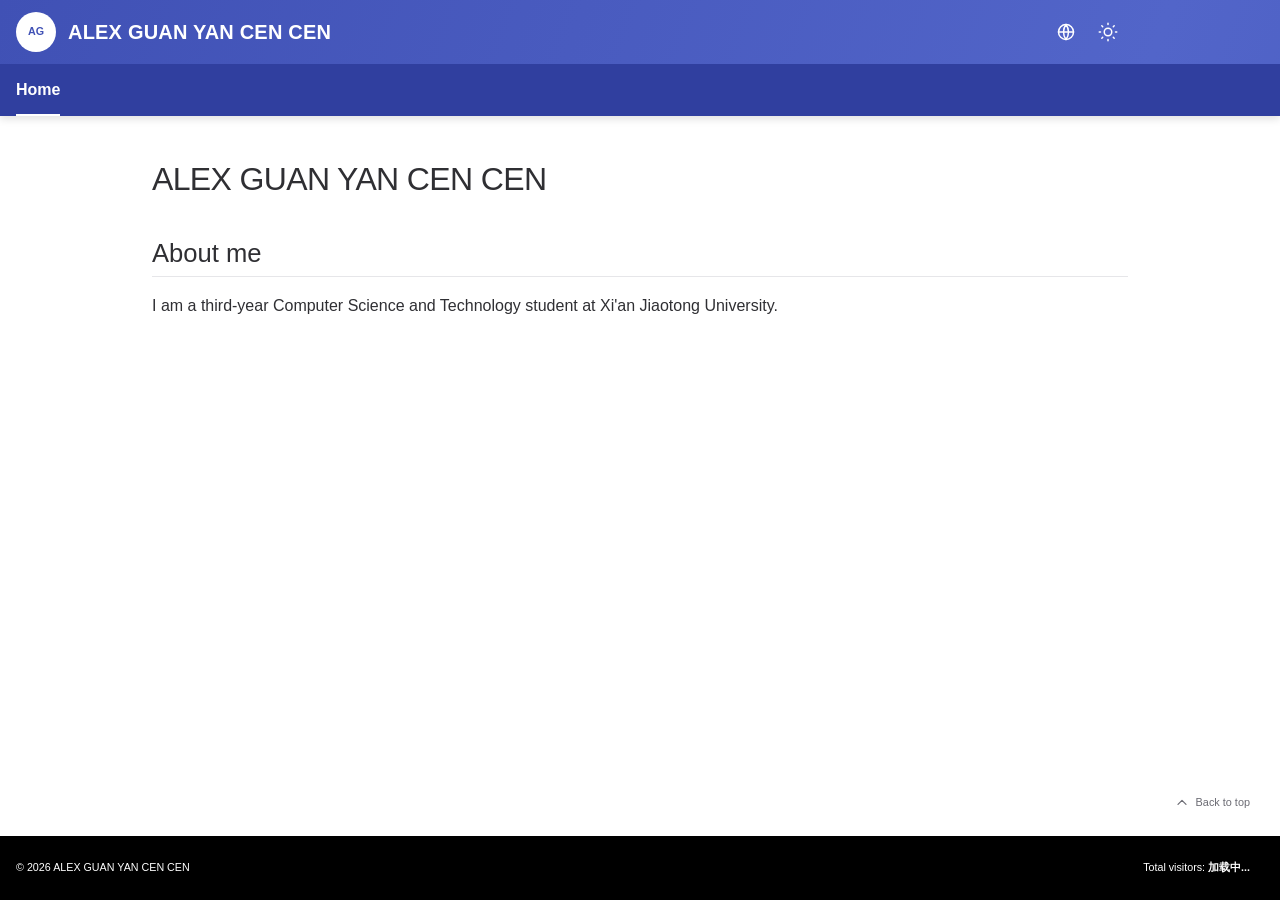
<file: index.html>
<!doctype html>
<html lang="zh-CN">
  <head>
    <meta charset="UTF-8" />
    <meta
      name="viewport"
      content="width=device-width, initial-scale=1.0"
    />

    <meta
      name="description"
      content="我是一名西安交通大学计算机科学与技术专业的大三学生。"
    />

    <meta name="theme-color" content="#4051b5" />

    <title>主页 - ALEX GUAN YAN CEN CEN @ XJTU</title>

    <link
      rel="icon"
      href="favicon.svg"
      type="image/svg+xml"
    />

    <link rel="stylesheet" href="styles.css?v=4" />
    <script src="script.js?v=4" defer></script>
  </head>

  <body>
    <a
      class="skip-link"
      href="#main-content"
      data-i18n="skipToContent"
    >
      跳转至内容
    </a>

    <header class="top-header">
      <div class="header-main">
        <div class="header-inner">
          <button
            class="icon-button menu-button"
            type="button"
            aria-label="打开导航"
            aria-expanded="false"
            aria-controls="mobile-drawer"
          >
            <svg viewBox="0 0 24 24" aria-hidden="true">
              <path d="M4 7h16M4 12h16M4 17h16"></path>
            </svg>
          </button>

          <a class="site-identity" href="#home">
            <span class="site-avatar" aria-hidden="true">
              AG
            </span>

            <span class="site-title">
              ALEX GUAN YAN CEN CEN
            </span>
          </a>

          <div class="header-tools">
            <div class="language-menu">
              <button
                class="icon-button language-button"
                type="button"
                aria-label="选择语言"
                aria-expanded="false"
              >
                <svg viewBox="0 0 24 24" aria-hidden="true">
                  <circle cx="12" cy="12" r="9"></circle>

                  <path
                    d="M3 12h18M12 3a15 15 0 0 1 0 18M12 3a15 15 0 0 0 0 18"
                  ></path>
                </svg>
              </button>

              <div class="language-panel" hidden>
                <p data-i18n="languageLabel">
                  语言
                </p>

                <button
                  type="button"
                  data-lang="zh"
                  aria-pressed="true"
                >
                  中文
                </button>

                <button
                  type="button"
                  data-lang="en"
                  aria-pressed="false"
                >
                  English
                </button>

                <button
                  type="button"
                  data-lang="es"
                  aria-pressed="false"
                >
                  Español
                </button>
              </div>
            </div>

            <button
              class="icon-button theme-button"
              type="button"
              aria-label="切换深色模式"
              aria-pressed="false"
            >
              <svg
                class="light-icon"
                viewBox="0 0 24 24"
                aria-hidden="true"
              >
                <path
                  d="M12 3V1.5M12 22.5V21M3 12H1.5M22.5 12H21M5.64 5.64 4.58 4.58M19.42 19.42l-1.06-1.06M18.36 5.64l1.06-1.06M4.58 19.42l1.06-1.06"
                ></path>

                <circle cx="12" cy="12" r="4.5"></circle>
              </svg>

              <svg
                class="dark-icon"
                viewBox="0 0 24 24"
                aria-hidden="true"
              >
                <path
                  d="M20.5 14.5A8.5 8.5 0 0 1 9.5 3.5a8.5 8.5 0 1 0 11 11Z"
                ></path>
              </svg>
            </button>
          </div>
        </div>
      </div>

      <nav class="header-tabs" aria-label="主导航">
        <div class="tabs-inner">
          <a
            class="active"
            href="#home"
            data-i18n="navHome"
          >
            主页
          </a>
        </div>
      </nav>
    </header>

    <div class="drawer-overlay" hidden></div>

    <aside
      id="mobile-drawer"
      class="mobile-drawer"
      aria-label="移动导航"
    >
      <div class="drawer-profile">
        <span class="drawer-avatar" aria-hidden="true">
          AG
        </span>

        <strong>ALEX GUAN YAN CEN CEN</strong>
      </div>

      <nav aria-label="移动页面导航">
        <a
          class="drawer-home"
          href="#home"
          data-i18n="navHome"
        >
          主页
        </a>

        <a href="#about" data-i18n="navAbout">
          个人简介
        </a>
      </nav>
    </aside>

    <div class="page-layout">
      <main id="main-content" class="article">
        <article id="home">
          <h1>ALEX GUAN YAN CEN CEN</h1>

          <section id="about" class="article-section">
            <h2>
              <span data-i18n="aboutTitle">
                个人简介
              </span>

              <a
                class="heading-anchor"
                href="#about"
                aria-label="个人简介"
              >
                ¶
              </a>
            </h2>

            <p data-i18n="aboutBody">
              我是一名西安交通大学计算机科学与技术专业的大三学生。
            </p>
          </section>
        </article>
      </main>
    </div>

    <a class="back-to-top" href="#home">
      <svg viewBox="0 0 24 24" aria-hidden="true">
        <path d="m6 14 6-6 6 6"></path>
      </svg>

      <span data-i18n="backToTop">
        回到页面顶部
      </span>
    </a>

    <footer class="site-footer">
      <div class="footer-inner">
        <span>
          © <span id="current-year">2026</span>
          ALEX GUAN YAN CEN CEN
        </span>

        <span class="visitor-counter">
          <span data-i18n="visitorCountLabel">
            历史访问人数：
          </span>

          <strong id="visitor-count">
            加载中...
          </strong>
        </span>
      </div>
    </footer>
  </body>
</html>
</file>
<file: styles.css>
:root {
  --primary: #4051b5;
  --primary-dark: #303f9f;
  --accent: #526cfe;
  --header-text: #ffffff;
  --background: #ffffff;
  --surface: #ffffff;
  --text: #2f2f33;
  --muted: #6b6b73;
  --border: #e6e6e9;
  --hover: rgba(64, 81, 181, 0.08);
  --code-bg: #f5f5f5;
  --footer: #2e303e;
  --shadow: 0 0.2rem 0.5rem rgba(0, 0, 0, 0.12);
  --header-height: 96px;
  --content-width: 1220px;
  --font: Roboto, "Noto Sans SC", "Segoe UI", "PingFang SC",
    "Microsoft YaHei", Arial, sans-serif;
}

* {
  box-sizing: border-box;
}

html {
  scroll-behavior: smooth;
  scroll-padding-top: calc(var(--header-height) + 1.2rem);
}

body {
  min-height: 100vh;
  margin: 0;
  color: var(--text);
  background: var(--background);
  font-family: var(--font);
  font-size: 1rem;
  line-height: 1.65;
  transition:
    color 0.2s ease,
    background-color 0.2s ease;
}

body.dark {
  --background: #1e2129;
  --surface: #1e2129;
  --text: #e8e8eb;
  --muted: #a8a8b0;
  --border: #383b45;
  --hover: rgba(120, 136, 255, 0.11);
  --code-bg: #252832;
  --footer: #14161c;
}

body.drawer-open {
  overflow: hidden;
}

a {
  color: var(--accent);
  text-decoration: none;
}

button,
input {
  font: inherit;
}

button {
  color: inherit;
}

svg {
  display: block;
  width: 1.25rem;
  height: 1.25rem;
  fill: none;
  stroke: currentColor;
  stroke-linecap: round;
  stroke-linejoin: round;
  stroke-width: 1.8;
}

.skip-link {
  position: fixed;
  z-index: 1000;
  top: 0;
  left: 50%;
  padding: 0.65rem 1rem;
  color: white;
  background: #000;
  transform: translate(-50%, -120%);
  transition: transform 0.15s;
}

.skip-link:focus {
  transform: translate(-50%, 0);
}

.top-header {
  position: sticky;
  z-index: 100;
  top: 0;
  color: var(--header-text);
  box-shadow: var(--shadow);
}

.header-main {
  height: 52px;
  background: var(--primary);
}

.header-inner,
.tabs-inner,
.page-layout,
.footer-inner {
  width: min(100% - 2rem, var(--content-width));
  margin-inline: auto;
}

.header-inner {
  display: flex;
  height: 100%;
  align-items: center;
}

.site-identity {
  display: flex;
  min-width: 0;
  flex: 1 1 auto;
  align-items: center;
  color: inherit;
  gap: 0.75rem;
}

.site-avatar {
  display: grid;
  width: 34px;
  height: 34px;
  flex: 0 0 auto;
  place-items: center;
  color: var(--primary);
  background: #fff;
  border-radius: 50%;
  font-size: 0.67rem;
  font-weight: 800;
}

.site-title {
  min-width: 0;
  overflow: hidden;
  font-size: 0.9rem;
  font-weight: 500;
  letter-spacing: 0.01em;
  text-overflow: ellipsis;
  white-space: nowrap;
}

.header-tools {
  display: flex;
  flex: 0 0 auto;
  align-items: center;
  gap: 0.1rem;
  margin-left: auto;
}

.icon-button {
  display: grid;
  width: 40px;
  height: 40px;
  padding: 0;
  cursor: pointer;
  color: inherit;
  background: transparent;
  border: 0;
  border-radius: 50%;
  place-items: center;
}

.icon-button:hover,
.icon-button:focus-visible {
  background: rgba(255, 255, 255, 0.12);
}

.menu-button {
  display: none;
  margin-right: 0.35rem;
}

.language-menu {
  position: relative;
}

.language-panel {
  position: absolute;
  top: 46px;
  right: 0;
  width: 168px;
  overflow: hidden;
  color: var(--text);
  background: var(--surface);
  border-radius: 0.15rem;
  box-shadow: 0 0.35rem 1rem rgba(0, 0, 0, 0.22);
}

.language-panel[hidden] {
  display: none;
}

.language-panel p {
  margin: 0;
  padding: 0.7rem 1rem 0.4rem;
  color: var(--muted);
  font-size: 0.66rem;
  font-weight: 700;
  text-transform: uppercase;
}

.language-panel button {
  display: block;
  width: 100%;
  padding: 0.65rem 1rem;
  cursor: pointer;
  color: var(--text);
  background: transparent;
  border: 0;
  text-align: left;
}

.language-panel button:hover,
.language-panel button[aria-pressed="true"] {
  color: var(--accent);
  background: var(--hover);
}

.dark-icon,
body.dark .light-icon {
  display: none;
}

body.dark .dark-icon {
  display: block;
}

.header-tabs {
  height: 44px;
  background: var(--primary-dark);
}

.tabs-inner {
  display: flex;
  height: 100%;
  align-items: stretch;
  padding-left: 3rem;
}

.header-tabs a {
  position: relative;
  display: flex;
  align-items: center;
  padding: 0 0.9rem;
  color: rgba(255, 255, 255, 0.78);
  font-size: 0.7rem;
  font-weight: 700;
}

.header-tabs a:hover,
.header-tabs a.active {
  color: #fff;
}

.header-tabs a.active::after {
  position: absolute;
  right: 0.9rem;
  bottom: 0;
  left: 0.9rem;
  height: 2px;
  background: #fff;
  content: "";
}

.page-layout {
  display: grid;
  min-height: calc(100vh - var(--header-height) - 170px);
  grid-template-columns: 220px minmax(0, 1fr) 180px;
  gap: 2.2rem;
}

.left-sidebar,
.right-sidebar {
  align-self: start;
  position: sticky;
  top: calc(var(--header-height) + 1.5rem);
  max-height: calc(100vh - var(--header-height) - 3rem);
  padding-top: 2.2rem;
  overflow-y: auto;
}

.primary-sidebar,
.toc {
  display: grid;
}

.primary-sidebar a,
.toc a {
  color: var(--text);
}

.sidebar-home {
  padding: 0.55rem 0.7rem;
  font-weight: 700;
}

.sidebar-home.active {
  color: var(--accent);
  background: var(--hover);
  border-radius: 0.15rem;
}

.sidebar-section {
  display: grid;
  margin-top: 0.8rem;
  padding-left: 0.7rem;
}

.sidebar-section p,
.toc p {
  margin: 0 0 0.4rem;
  color: var(--muted);
  font-size: 0.7rem;
  font-weight: 700;
}

.sidebar-section a {
  padding: 0.33rem 0.6rem;
  border-left: 1px solid var(--border);
  font-size: 0.73rem;
}

.sidebar-section a:hover,
.toc a:hover {
  color: var(--accent);
}

.article {
  min-width: 0;
  padding: 2.7rem 0 4rem;
}

.article h1,
.article h2,
.article h3 {
  color: var(--text);
  font-weight: 400;
  line-height: 1.3;
}

.article h1 {
  margin: 0 0 2rem;
  font-size: 2rem;
  letter-spacing: -0.02em;
  
}

.article h2 {
  margin: 2.25rem 0 1rem;
  padding-bottom: 0.35rem;
  border-bottom: 1px solid var(--border);
  font-size: 1.6rem;
}

.article h3 {
  margin: 1.7rem 0 0.65rem;
  font-size: 1.2rem;
}

.article p {
  margin: 0.8rem 0;
}

.article ul {
  margin: 0.6rem 0 1rem;
  padding-left: 1.35rem;
}

.article li {
  margin: 0.35rem 0;
}

.article strong {
  font-weight: 700;
}

.heading-anchor {
  margin-left: 0.25rem;
  opacity: 0;
  font-weight: 400;
  transition: opacity 0.15s;
}

.article h2:hover .heading-anchor,
.heading-anchor:focus-visible {
  opacity: 1;
}

.last-updated {
  margin-top: 4rem;
  color: var(--muted);
  font-size: 0.68rem;
}

.toc {
  padding-left: 0.9rem;
  border-left: 1px solid var(--border);
}

.toc a {
  padding: 0.3rem 0;
  font-size: 0.69rem;
}

.toc a.active {
  color: var(--accent);
  font-weight: 700;
}

.back-to-top {
  display: flex;
  width: min(100% - 2rem, var(--content-width));
  align-items: center;
  justify-content: flex-end;
  gap: 0.35rem;
  margin: 0 auto 1.5rem;
  color: var(--muted);
  font-size: 0.68rem;
}

.back-to-top:hover {
  color: var(--accent);
}

.back-to-top svg {
  width: 1rem;
  height: 1rem;
}

.site-footer {
  color: rgba(255, 255, 255, 0.78);
  background: var(--footer);
}

.footer-inner {
  display: flex;
  min-height: 92px;
  align-items: center;
  justify-content: space-between;
  gap: 1rem;
  font-size: 0.67rem;
}

.drawer-overlay,
.mobile-drawer {
  display: none;
}

@media (max-width: 960px) {
  :root {
    --header-height: 52px;
  }

  .header-tabs,
  .left-sidebar,
  .right-sidebar {
    display: none;
  }

  .menu-button {
    display: grid;
  }

  .page-layout {
    display: block;
    width: min(100% - 2.5rem, 760px);
  }

  .article {
    padding-top: 2.25rem;
  }

  .drawer-overlay {
    position: fixed;
    z-index: 150;
    inset: 0;
    display: block;
    background: rgba(0, 0, 0, 0.54);
    opacity: 0;
    transition: opacity 0.2s;
  }

  .drawer-overlay[hidden] {
    display: none;
  }

  .drawer-overlay.visible {
    opacity: 1;
  }

  .mobile-drawer {
    position: fixed;
    z-index: 160;
    top: 0;
    bottom: 0;
    left: 0;
    display: block;
    width: min(320px, 84vw);
    overflow-y: auto;
    color: var(--text);
    background: var(--surface);
    box-shadow: 0.2rem 0 1rem rgba(0, 0, 0, 0.25);
    transform: translateX(-105%);
    transition: transform 0.22s ease;
  }

  .mobile-drawer.open {
    transform: translateX(0);
  }

  .drawer-profile {
    display: grid;
    min-height: 150px;
    align-content: end;
    gap: 0.8rem;
    padding: 1.2rem;
    color: #fff;
    background: var(--primary);
  }

  .drawer-avatar {
    display: grid;
    width: 54px;
    height: 54px;
    place-items: center;
    color: var(--primary);
    background: #fff;
    border-radius: 50%;
    font-weight: 800;
  }

  .drawer-profile strong {
    font-size: 0.76rem;
  }

  .mobile-drawer nav {
    display: grid;
    padding: 0.7rem;
  }

  .mobile-drawer nav a {
    padding: 0.65rem 0.8rem;
    color: var(--text);
  }

  .mobile-drawer nav a:hover {
    color: var(--accent);
    background: var(--hover);
  }

  .mobile-drawer nav p {
    margin: 0.8rem 0.8rem 0.2rem;
    color: var(--muted);
    font-size: 0.67rem;
    font-weight: 700;
  }

  .drawer-home {
    color: var(--accent) !important;
    font-weight: 700;
  }
}

@media (max-width: 560px) {
  .header-inner {
    width: calc(100% - 0.8rem);
  }

  .site-avatar {
    display: none;
  }

  .site-title {
    max-width: none;
    font-size: 0.76rem;
  }

  .header-tools {
    gap: 0;
  }

  .icon-button {
    width: 36px;
  }

  .article h1 {
    font-size: 1.55rem;
  }

  .article h2 {
    font-size: 1.2rem;
  }

  .footer-inner {
    align-items: flex-start;
    flex-direction: column;
    justify-content: center;
    gap: 0.35rem;
  }
}

@media (prefers-reduced-motion: reduce) {
  html {
    scroll-behavior: auto;
  }

  *,
  *::before,
  *::after {
    scroll-behavior: auto !important;
    transition-duration: 0.01ms !important;
  }
}


/* 隐藏第一张图中的左侧导航 */
.left-sidebar {
  display: none;
}

/* 删除左侧导航占用的空白列 */
.page-layout {
  grid-template-columns: minmax(0, 1fr) 200px;
}

/* 放大第二张图中的右侧目录 */
.toc p {
  font-size: 0.9rem;
}

.toc a {
  font-size: 1rem;
}

.site-footer {
  color: #ffffff;
  background: #000000;
}

html,
body {
  min-height: 100%;
}

body {
  display: flex;
  min-height: 100vh;
  flex-direction: column;
}

.page-layout {
  flex: 1;
}

.site-footer {
  width: 100%;
  margin-top: auto;
  color: #ffffff;
  background: #000000;
}

.footer-inner {
  min-height: 64px;
}



@media (min-width: 961px) {
  .footer-inner > span:first-child {
    position: relative;
    left: clamp(-180px, calc(38.125rem + 16px - 50vw), 0px);
  }
}


@media (min-width: 961px) {
  /* 调整顶部内容整体位置 */
  .header-inner,
  .tabs-inner {
    width: min(100% - 2rem, 61rem);
  }

  /* 放大标题 */
  .site-title {
    font-size: 1.25rem;
    font-weight: 700;
  }

  /* 放大左侧 AG 图标 */
  .site-avatar {
    width: 40px;
    height: 40px;
  }

  /* 调整上下两层高度 */
  .header-main {
    height: 64px;
  }

  .header-tabs {
    height: 52px;
  }

  /* 让“主页”和上方图标左侧对齐 */
  .tabs-inner {
    padding-left: 0;
  }

  .header-tabs a {
    padding: 0;
    margin-right: 2.3rem;
    font-size: 1rem;
  }

  .header-tabs a.active::after {
    right: 0;
    left: 0;
  }
}

@media (min-width: 961px) {
  /* 顶部标题和 AG 图标向左 */
  .site-identity {
    position: relative;
    left: clamp(-250px, calc(30.5rem + 16px - 50vw), 0px);
  }

  /* “主页”向左 */
  .tabs-inner {
    position: relative;
    left: clamp(-200px, calc(30.5rem + 16px - 50vw), 0px);
  }

  /* 语言按钮保持原位 */
  .header-inner {
    left: 0;
  }
}

/* Subtle motion effects */
.scroll-progress {
  position: fixed;
  z-index: 300;
  top: 0;
  right: 0;
  left: 0;
  height: 3px;
  pointer-events: none;
  background: linear-gradient(90deg, #8fd3ff, #ffffff, #b8c1ff);
  box-shadow: 0 0 10px rgba(255, 255, 255, 0.55);
  transform: scaleX(0);
  transform-origin: left center;
  will-change: transform;
}

.header-main {
  background: linear-gradient(110deg, #4051b5, #5265c9, #4051b5);
  background-size: 180% 180%;
  animation: header-gradient 14s ease-in-out infinite;
}

.site-avatar {
  transition:
    transform 0.28s ease,
    box-shadow 0.28s ease;
}

.site-identity:hover .site-avatar {
  box-shadow: 0 0 0 5px rgba(255, 255, 255, 0.14);
  transform: rotate(-5deg) scale(1.06);
}

.site-title {
  transition:
    opacity 0.2s ease,
    transform 0.2s ease;
}

.site-identity:hover .site-title {
  opacity: 0.92;
  transform: translateX(3px);
}

.motion-reveal {
  opacity: 0;
  transform: translateY(16px);
  transition:
    opacity 0.62s ease var(--reveal-delay, 0ms),
    transform 0.62s ease var(--reveal-delay, 0ms);
}

.motion-reveal.is-visible {
  opacity: 1;
  transform: translateY(0);
}

.toc a {
  position: relative;
  transition:
    color 0.2s ease,
    transform 0.2s ease;
}

.toc a:hover {
  transform: translateX(3px);
}

.toc a::before {
  position: absolute;
  top: 0.35rem;
  bottom: 0.35rem;
  left: -0.95rem;
  width: 2px;
  background: var(--accent);
  content: "";
  transform: scaleY(0);
  transform-origin: center;
  transition: transform 0.2s ease;
}

.toc a.active::before {
  transform: scaleY(1);
}

.article h2 {
  transition: border-color 0.25s ease;
}

.article h2:hover {
  border-color: rgba(82, 108, 254, 0.55);
}

@keyframes header-gradient {
  0%,
  100% {
    background-position: 0% 50%;
  }

  50% {
    background-position: 100% 50%;
  }
}

@media (prefers-reduced-motion: reduce) {
  .header-main {
    animation: none;
  }

  .motion-reveal {
    opacity: 1;
    transform: none;
  }

  .site-avatar,
  .site-title,
  .toc a {
    transition: none;
  }
}

/* 隐藏桌面端右侧目录 */
.right-sidebar {
  display: none;
}

/* 删除目录原来占用的空白位置 */
@media (min-width: 961px) {
  .page-layout {
    width: min(100% - 2rem, 61rem);
    grid-template-columns: minmax(0, 1fr);
  }
}
</file>
